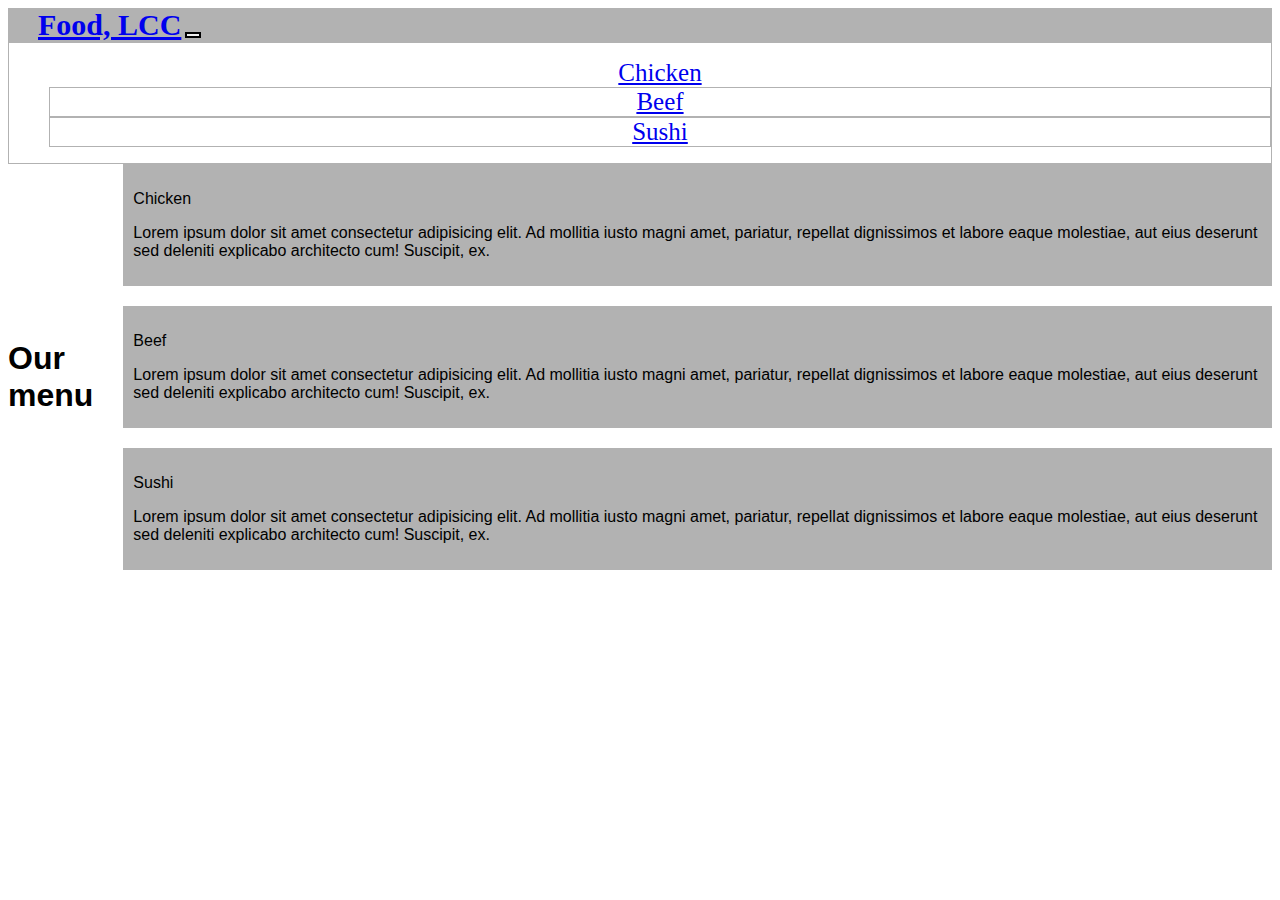
<file: mod3_solution/index.html>
<!doctype html>
<html lang="en">
  <head>
    <meta charset="utf-8">
    <meta http-equiv="X-UA-Compatible" content="IE=edge">
    <meta name="viewport" content="width=device-width, initial-scale=1">
  
    <title>Mod3-Solution Our Menu</title>
    <link rel="stylesheet" href="https://cdn.jsdelivr.net/npm/bootstrap@4.1.3/dist/css/bootstrap.min.css" integrity="sha384-MCw98/SFnGE8fJT3GXwEOngsV7Zt27NXFoaoApmYm81iuXoPkFOJwJ8ERdknLPMO" crossorigin="anonymous">
    <link rel="stylesheet" href="styles.css">
    <link href='https://fonts.googleapis.com/css?family=Oxygen:400,300,700' rel='stylesheet' type='text/css'>
    <link href='https://fonts.googleapis.com/css?family=Lora' rel='stylesheet' type='text/css'>
  </head>
<body>


    <nav class="flexbox-container navbar navbar-light">
      <a href="#" class="navbar-brand text-dark logo">Food, LCC</a>
      <button class="navbar-toggler" type="button" data-target="#navbarlinks" data-toggle="collapse">
        <span class="navbar-toggler-icon"></span>
      </button>
    
        <div class="row navbar-collapse collapse" id="navbarlinks">
          <ul class="col navbar-nav justify-content-around">
            <li class="nav-item active">
              <a href="#" class="nav-link text-dark">Chicken</a></li>
            <li class="nav-item boxlinks">
              <a href="#" class="nav-link text-dark">Beef</a>
            </li>
            <li class="nav-item boxlinks">
              <a href="#" class="nav-link text-dark">Sushi</a>
            </li>
          </ul>
      </div>
    </nav>


    <div class="container-fluid">
      <div class="row titlebody">
        <div class="m-4">
          <h1 class="text-center">Our menu</h1>
        </div>
      <div class="row m-1">
        
          <section class="col-md-4 col-sm-6 col-xs-12">
              <div>
                  <p class="text-center">Chicken</p>
                  <p>Lorem ipsum dolor sit amet consectetur adipisicing elit. 
                      Ad mollitia iusto magni amet, pariatur, repellat dignissimos 
                      et labore eaque molestiae, aut eius deserunt sed deleniti explicabo 
                      architecto cum! Suscipit, ex.</p>
                </div>
          </section>
        
          <section class="col-md-4 col-sm-6 col-xs-12">
              <div>
                  <p class="text-center">Beef</p>
                  <p>Lorem ipsum dolor sit amet consectetur adipisicing elit. 
                      Ad mollitia iusto magni amet, pariatur, repellat dignissimos 
                      et labore eaque molestiae, aut eius deserunt sed deleniti explicabo 
                      architecto cum! Suscipit, ex.</p>
                </div>
          </section>
        
          <section class="col-md-4 col-sm-12 col-xs-12 ">
              <div>
                  <p class="text-center">Sushi</p>
                  <p>Lorem ipsum dolor sit amet consectetur adipisicing elit. 
                      Ad mollitia iusto magni amet, pariatur, repellat dignissimos 
                      et labore eaque molestiae, aut eius deserunt sed deleniti explicabo 
                      architecto cum! Suscipit, ex.</p>
                </div>
          </section>

      </div>


  <!-- jQuery (Bootstrap JS plugins depend on it) -->
  <script src="https://code.jquery.com/jquery-3.3.1.slim.min.js" integrity="sha384-q8i/X+965DzO0rT7abK41JStQIAqVgRVzpbzo5smXKp4YfRvH+8abtTE1Pi6jizo" crossorigin="anonymous"></script>
  <script src="https://cdn.jsdelivr.net/npm/popper.js@1.14.3/dist/umd/popper.min.js" integrity="sha384-ZMP7rVo3mIykV+2+9J3UJ46jBk0WLaUAdn689aCwoqbBJiSnjAK/l8WvCWPIPm49" crossorigin="anonymous"></script>
  <script src="https://cdn.jsdelivr.net/npm/bootstrap@4.1.3/dist/js/bootstrap.min.js" integrity="sha384-ChfqqxuZUCnJSK3+MXmPNIyE6ZbWh2IMqE241rYiqJxyMiZ6OW/JmZQ5stwEULTy" crossorigin="anonymous"></script>


  <!-- task from coursera platfrom https://github.com/jhu-ep-coursera/fullstack-course4/blob/master/assignments/assignment3/Assignment-3.md -->
  <!-- https://karlasz.github.io/training-webdev/mod3_solution/index -->
</body>
</html>
</file>
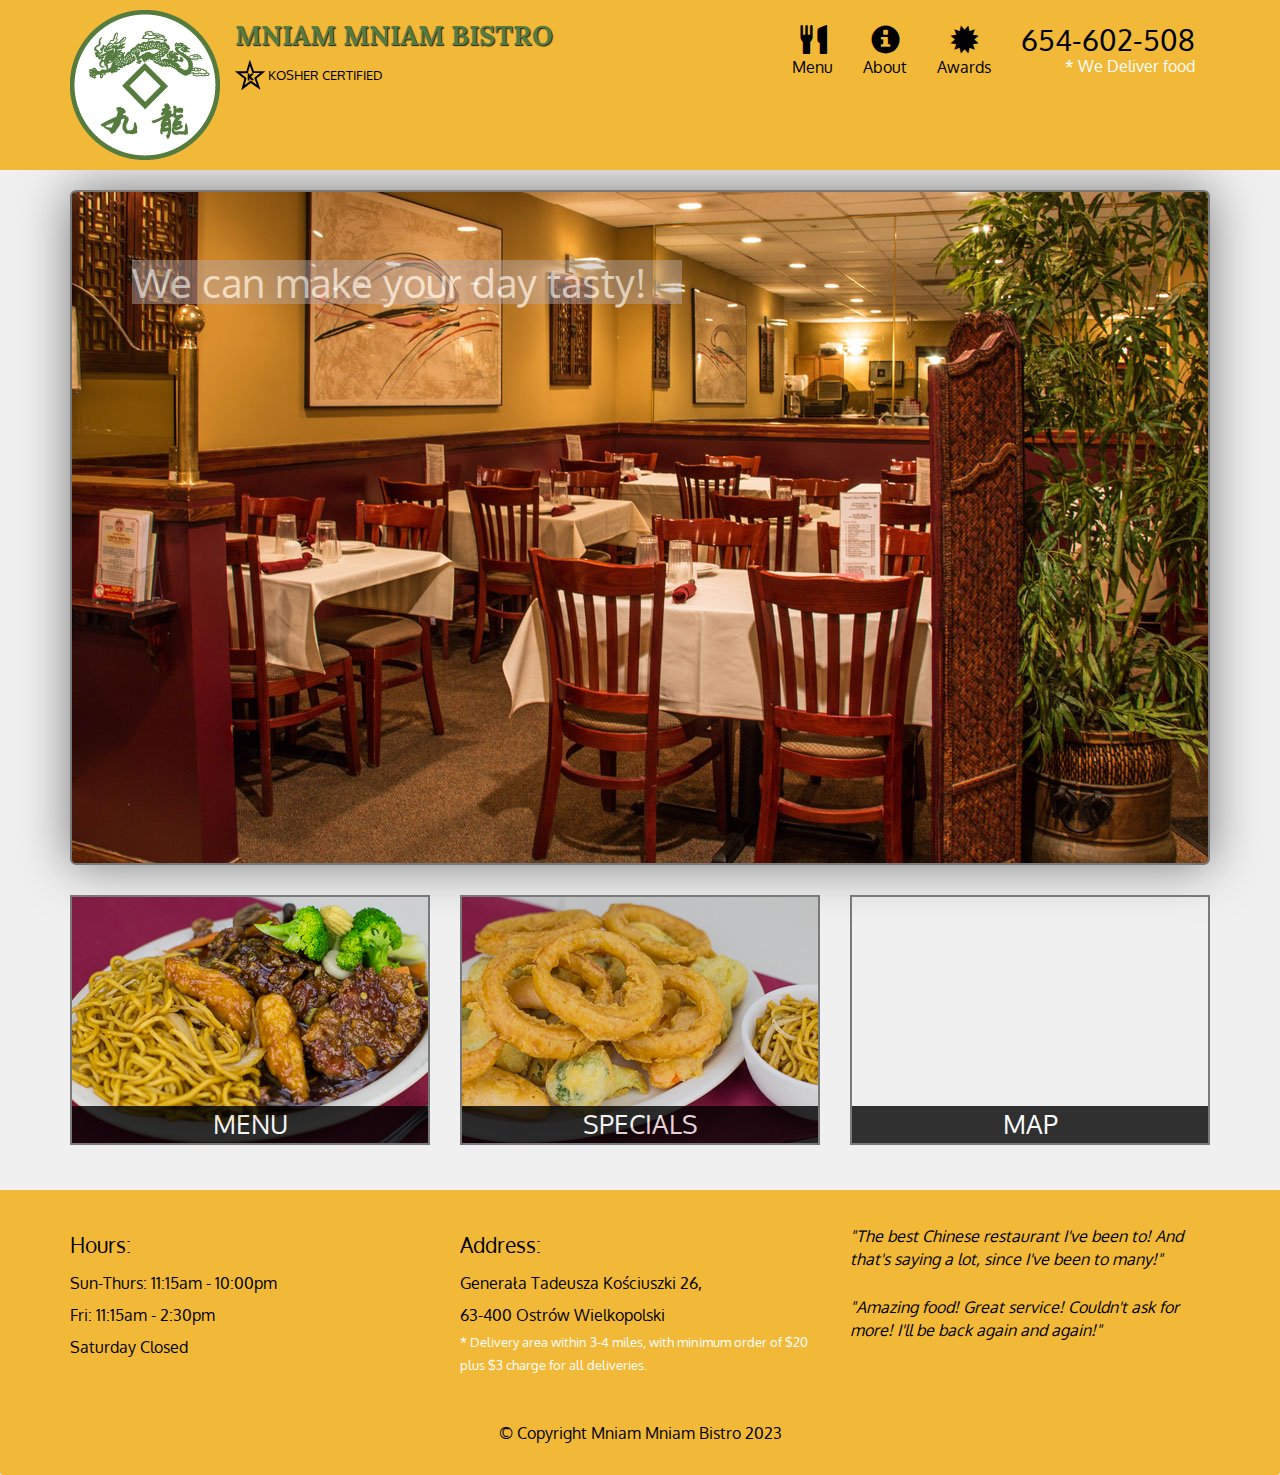
<file: module3/task-china-restaurant/index.html>
<!doctype html>
<html lang="en">
  <head>
    <meta charset="utf-8">
    <meta http-equiv="X-UA-Compatible" content="IE=edge">
    <meta name="viewport" content="width=device-width, initial-scale=1">
    <title>Mniam Mniam Bistro</title>
    <link rel="stylesheet" href="css/bootstrap.min.css">
    <link rel="stylesheet" href="css/styles.css">
    <link href='https://fonts.googleapis.com/css?family=Oxygen:400,300,700' rel='stylesheet' type='text/css'>
    <link href='https://fonts.googleapis.com/css?family=Lora' rel='stylesheet' type='text/css'>
    
  </head>
<body>
  <header>
    <nav id="header-nav" class="navbar navbar-default">
      <div class="container">
        <div class="navbar-header">
          <a href="index.html" class="pull-left visible-md visible-lg">
            <div id="logo-img"></div>
          </a>

          <div class="navbar-brand">
            <a href="index.html"><h1>Mniam Mniam Bistro</h1></a>
            <p>
              <img src="images/star-k-logo.png" alt="Kosher certification">
              <span>Kosher Certified</span>
            </p>
          </div>

          <button type="button" id="navbarToggle" class="navbar-toggle collapsed" data-toggle="collapse" data-target="#collapsable-nav" aria-expanded="false">
            <span class="sr-only">Toggle navigation</span>
            <span class="icon-bar"></span>
            <span class="icon-bar"></span>
            <span class="icon-bar"></span>
          </button>
        </div>
        
        <div id="collapsable-nav" class="collapse navbar-collapse">
           <ul id="nav-list" class="nav navbar-nav navbar-right">
            <li class="visible-xs active">
              <a href="index.html">
                <span class="glyphicon glyphicon-home"></span> Home</a>
            </li>
            <li>
              <a href="menu-categories.html">
                <span class="glyphicon glyphicon-cutlery"></span><br class="hidden-xs"> Menu</a>
            </li>
            <li>
              <a href="#">
                <span class="glyphicon glyphicon-info-sign"></span><br class="hidden-xs"> About</a>
            </li>
            <li>
              <a href="#">
                <span class="glyphicon glyphicon-certificate"></span><br class="hidden-xs"> Awards</a>
            </li>
            <li id="phone" class="hidden-xs">
              <a href="tel:654-602-508">
                <span>654-602-508</span></a><div>* We Deliver food</div>
            </li>
          </ul><!-- #nav-list -->
        </div><!-- .collapse .navbar-collapse -->
      </div><!-- .container -->
    </nav><!-- #header-nav -->
  </header>

  <div id="call-btn" class="visible-xs">
    <a class="btn" href="tel:410-602-5008">
    <span class="glyphicon glyphicon-earphone"></span>
    654-602-508
    </a>
  </div>
  <div id="xs-deliver" class="text-center visible-xs">* We Deliver food</div>
  

  <div id="main-content" class="container">
    <div class="jumbotron">
      <h2 class="title">We can make your day tasty!</h2>
      <img src="images/jumbotron_768.jpg" alt="Picture of restaurant" class="img-responsive visible-xs">
    </div>

    <div id="home-tiles" class="row">
      <div class="col-md-4 col-sm-6 col-xs-12">
        <a href="menu-categories.html"><div id="menu-tile"><span>menu</span></div></a>
      </div>
      <div class="col-md-4 col-sm-6 col-xs-12">
        <a href="single-category.html"><div id="specials-tile"><span>specials</span></div></a>
      </div>
      <div class="col-md-4 col-sm-12 col-xs-12">
        <a href="https://www.google.com/maps/place/Bistro+MniamMniam/@50.9392466,15.8134469,8z/data=!4m14!1m7!3m6!1s0x471ab52d2a1a8609:0x16a2430403c43c94!2sBistro+MniamMniam!8m2!3d51.642301!4d17.8105832!16s%2Fg%2F11tng7vmbp!3m5!1s0x471ab52d2a1a8609:0x16a2430403c43c94!8m2!3d51.642301!4d17.8105832!16s%2Fg%2F11tng7vmbp?entry=ttu" target="_blank">
          <div id="map-tile">
 <iframe src="https://www.google.com/maps/embed?pb=!1m18!1m12!1m3!1d1287250.125004003!2d15.813446900000002!3d50.9392466!2m3!1f0!2f0!3f0!3m2!1i1024!2i768!4f13.1!3m3!1m2!1s0x471ab52d2a1a8609%3A0x16a2430403c43c94!2sBistro%20MniamMniam!5e0!3m2!1spl!2spl!4v1685606975994!5m2!1spl!2spl" width="600" height="450" style="border:0;" allowfullscreen="" loading="lazy" referrerpolicy="no-referrer-when-downgrade"></iframe>
            <span>map</span>
          </div>
        </a>
      </div>
    </div><!-- End of #home-tiles -->
  </div><!-- End of #main-content -->

  <footer class="panel-footer">
    <div class="container">
      <div class="row">
        <section id="hours" class="col-sm-4">
          <span>Hours:</span><br>
          Sun-Thurs: 11:15am - 10:00pm<br>
          Fri: 11:15am - 2:30pm<br>
          Saturday Closed
          <hr class="visible-xs">
        </section>
        <section id="address" class="col-sm-4">
          <span>Address:</span><br>
          Generała Tadeusza Kościuszki 26,<br>
           63-400 Ostrów Wielkopolski
          <p>* Delivery area within 3-4 miles, with minimum order of $20 plus $3 charge for all deliveries.</p>
          <hr class="visible-xs">
        </section>
        <section id="testimonials" class="col-sm-4">
          <p>"The best Chinese restaurant I've been to! And that's saying a lot, since I've been to many!"</p>
          <p>"Amazing food! Great service! Couldn't ask for more! I'll be back again and again!"</p>
        </section>
      </div>
      <div class="text-center">&copy; Copyright Mniam Mniam Bistro 2023</div>
    </div>
  </footer>

  <!-- jQuery (Bootstrap JS plugins depend on it) -->
  <script src="js/jquery-2.1.4.min.js"></script>
  <script src="js/bootstrap.min.js"></script>
  <script src="js/script.js"></script>
</body>
</html>
</file>
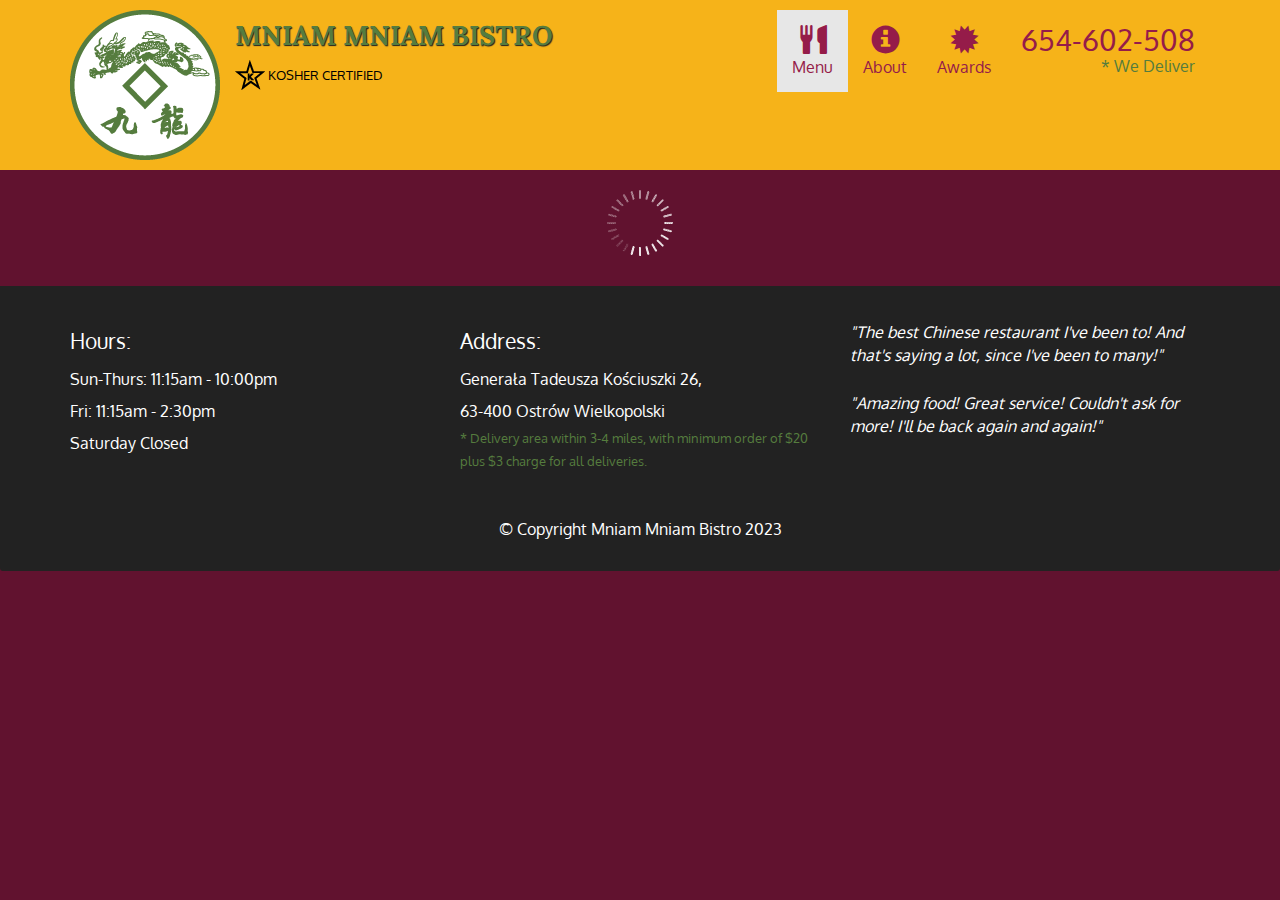
<file: module5-solution/menu-categories.html>
<!doctype html>
<html lang="en">
  <head>
    <meta charset="utf-8">
    <meta http-equiv="X-UA-Compatible" content="IE=edge">
    <meta name="viewport" content="width=device-width, initial-scale=1">
    <title>Mniam Mniam Bistro</title>
    <link rel="stylesheet" href="css/bootstrap.min.css">
    <link rel="stylesheet" href="css/styles.css">
    <link href='https://fonts.googleapis.com/css?family=Oxygen:400,300,700' rel='stylesheet' type='text/css'>
    <link href='https://fonts.googleapis.com/css?family=Lora' rel='stylesheet' type='text/css'>
  </head>
<body>
  <header>
    <nav id="header-nav" class="navbar navbar-default">
      <div class="container">
        <div class="navbar-header">
          <a href="index.html" class="pull-left visible-md visible-lg">
            <div id="logo-img"></div>
          </a>

          <div class="navbar-brand">
            <a href="index.html"><h1>Mniam Mniam Bistro</h1></a>
            <p>
              <img src="images/star-k-logo.png" alt="Kosher certification">
              <span>Kosher Certified</span>
            </p>
          </div>

          <button type="button" class="navbar-toggle collapsed" data-toggle="collapse" data-target="#collapsable-nav" aria-expanded="false">
            <span class="sr-only">Toggle navigation</span>
            <span class="icon-bar"></span>
            <span class="icon-bar"></span>
            <span class="icon-bar"></span>
          </button>
        </div>
        
        <div id="collapsable-nav" class="collapse navbar-collapse">
           <ul id="nav-list" class="nav navbar-nav navbar-right">
            <li class="visible-xs">
              <a href="index.html">
                <span class="glyphicon glyphicon-home"></span> Home</a>
            </li>
            <li class="active">
              <a href="menu-categories.html">
                <span class="glyphicon glyphicon-cutlery"></span><br class="hidden-xs"> Menu</a>
            </li>
            <li>
              <a href="#">
                <span class="glyphicon glyphicon-info-sign"></span><br class="hidden-xs"> About</a>
            </li>
            <li>
              <a href="#">
                <span class="glyphicon glyphicon-certificate"></span><br class="hidden-xs"> Awards</a>
            </li>
            <li id="phone" class="hidden-xs">
              <a href="tel:654-602-508">
                <span>654-602-508</span></a><div>* We Deliver</div>
            </li>
          </ul><!-- #nav-list -->
        </div><!-- .collapse .navbar-collapse -->
      </div><!-- .container -->
    </nav><!-- #header-nav -->
  </header>

  <div id="call-btn" class="visible-xs">
    <a class="btn" href="tel:410-602-5008">
    <span class="glyphicon glyphicon-earphone"></span>
    654-602-508
    </a>
  </div>
  <div id="xs-deliver" class="text-center visible-xs">* We Deliver</div>

  <div id="main-content" class="container">
    <h2 id="menu-categories-title" class="text-center">Menu Categories</h2>
    <div class="text-center">
      Substituting white rice with brown rice or fried rice after 3:00pm will be $1.50 for a pint and $2.50 for a quart.
    </div>

    <section class="row">
      <div class="col-md-3 col-sm-4 col-xs-6 col-xxs-12">
        <a href="single-category.html">
          <div class="category-tile">
            <img width="200" height="200" src="images/menu/B/B.jpg" alt="Lunch">
            <span>Lunch</span>
          </div>
        </a>
      </div>
      <div class="col-md-3 col-sm-4 col-xs-6 col-xxs-12">
        <a href="single-category.html">
          <div class="category-tile">
            <img width="200" height="200" src="images/menu/B/B.jpg" alt="Lunch">
            <span>Lunch</span>
          </div>
        </a>
      </div>
      <div class="col-md-3 col-sm-4 col-xs-6 col-xxs-12">
        <a href="single-category.html">
          <div class="category-tile">
            <img width="200" height="200" src="images/menu/B/B.jpg" alt="Lunch">
            <span>Lunch</span>
          </div>
        </a>
      </div>
      <div class="col-md-3 col-sm-4 col-xs-6 col-xxs-12">
        <a href="single-category.html">
          <div class="category-tile">
            <img width="200" height="200" src="images/menu/B/B.jpg" alt="Lunch">
            <span>Lunch</span>
          </div>
        </a>
      </div>
      <div class="col-md-3 col-sm-4 col-xs-6 col-xxs-12">
        <a href="single-category.html">
          <div class="category-tile">
            <img width="200" height="200" src="images/menu/B/B.jpg" alt="Lunch">
            <span>Lunch</span>
          </div>
        </a>
      </div>
      <div class="col-md-3 col-sm-4 col-xs-6 col-xxs-12">
        <a href="single-category.html">
          <div class="category-tile">
            <img width="200" height="200" src="images/menu/B/B.jpg" alt="Lunch">
            <span>Lunch</span>
          </div>
        </a>
      </div>
      <div class="col-md-3 col-sm-4 col-xs-6 col-xxs-12">
        <a href="single-category.html">
          <div class="category-tile">
            <img width="200" height="200" src="images/menu/B/B.jpg" alt="Lunch">
            <span>Lunch</span>
          </div>
        </a>
      </div>
      <div class="col-md-3 col-sm-4 col-xs-6 col-xxs-12">
        <a href="single-category.html">
          <div class="category-tile">
            <img width="200" height="200" src="images/menu/B/B.jpg" alt="Lunch">
            <span>Lunch</span>
          </div>
        </a>
      </div>
      <div class="col-md-3 col-sm-4 col-xs-6 col-xxs-12">
        <a href="single-category.html">
          <div class="category-tile">
            <img width="200" height="200" src="images/menu/B/B.jpg" alt="Lunch">
            <span>Lunch</span>
          </div>
        </a>
      </div>
    </section>

  </div><!-- End of #main-content -->

  <footer class="panel-footer">
    <div class="container">
      <div class="row">
        <section id="hours" class="col-sm-4">
          <span>Hours:</span><br>
          Sun-Thurs: 11:15am - 10:00pm<br>
          Fri: 11:15am - 2:30pm<br>
          Saturday Closed
          <hr class="visible-xs">
        </section>
        <section id="address" class="col-sm-4">
          <span>Address:</span><br>
          Generała Tadeusza Kościuszki 26,<br>
           63-400 Ostrów Wielkopolski
          <p>* Delivery area within 3-4 miles, with minimum order of $20 plus $3 charge for all deliveries.</p>
          <hr class="visible-xs">
        </section>
        <section id="testimonials" class="col-sm-4">
          <p>"The best Chinese restaurant I've been to! And that's saying a lot, since I've been to many!"</p>
          <p>"Amazing food! Great service! Couldn't ask for more! I'll be back again and again!"</p>
        </section>
      </div>
      <div class="text-center">&copy; Copyright Mniam Mniam Bistro 2023</div>
    </div>
  </footer>

  <!-- jQuery (Bootstrap JS plugins depend on it) -->
  <script src="js/jquery-2.1.4.min.js"></script>
  <script src="js/bootstrap.min.js"></script>
  <script src="js/script.js"></script>
</body>
</html>
</file>
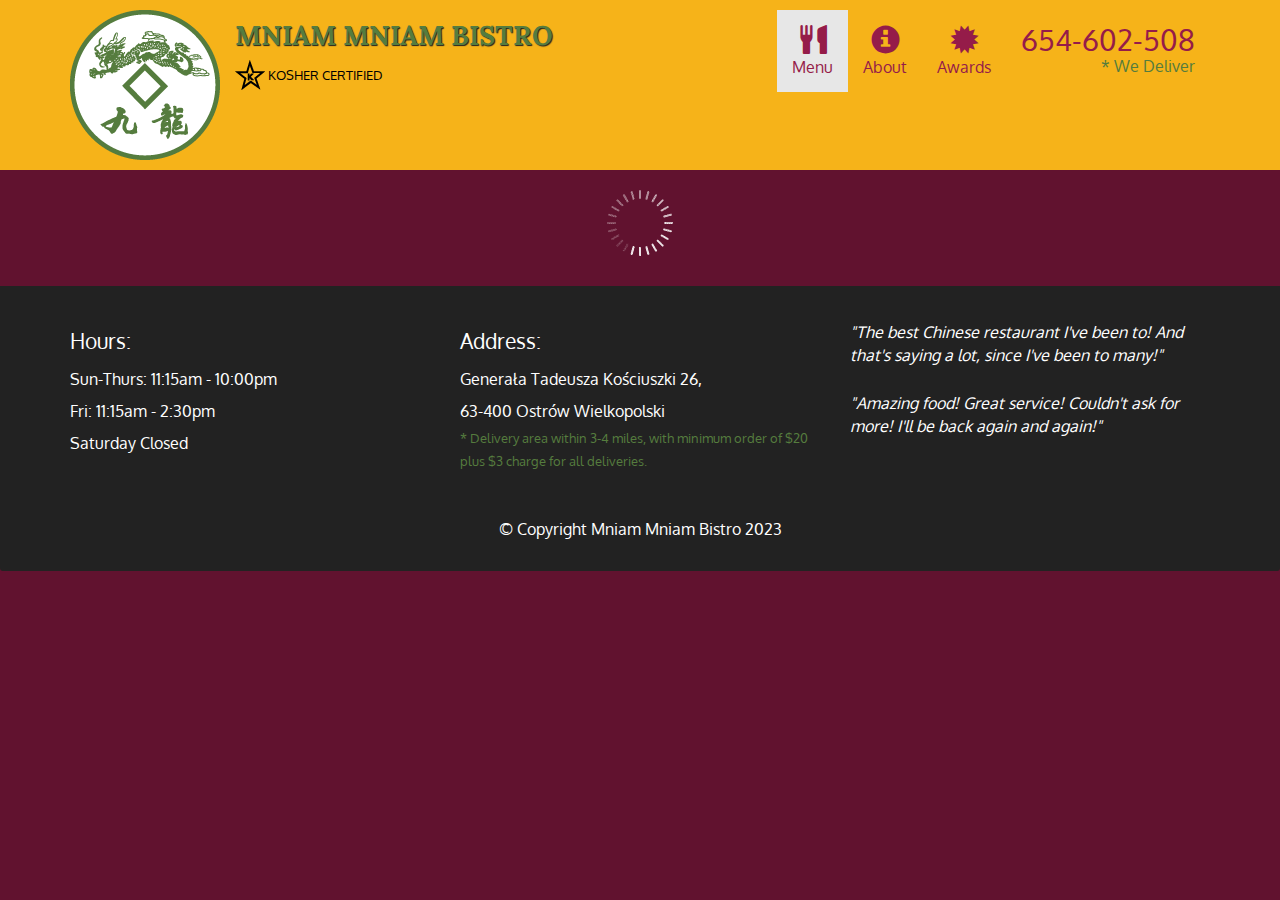
<file: module5-solution/single-category.html>
<!doctype html>
<html lang="en">
  <head>
    <meta charset="utf-8">
    <meta http-equiv="X-UA-Compatible" content="IE=edge">
    <meta name="viewport" content="width=device-width, initial-scale=1">
    <title>Mniam Mniam Bistro</title>
    <link rel="stylesheet" href="css/bootstrap.min.css">
    <link rel="stylesheet" href="css/styles.css">
    <link href='https://fonts.googleapis.com/css?family=Oxygen:400,300,700' rel='stylesheet' type='text/css'>
    <link href='https://fonts.googleapis.com/css?family=Lora' rel='stylesheet' type='text/css'>
  </head>
<body>
  <header>
    <nav id="header-nav" class="navbar navbar-default">
      <div class="container">
        <div class="navbar-header">
          <a href="index.html" class="pull-left visible-md visible-lg">
            <div id="logo-img"></div>
          </a>

          <div class="navbar-brand">
            <a href="index.html"><h1>Mniam Mniam Bistro</h1></a>
            <p>
              <img src="images/star-k-logo.png" alt="Kosher certification">
              <span>Kosher Certified</span>
            </p>
          </div>

          <button type="button" class="navbar-toggle collapsed" data-toggle="collapse" data-target="#collapsable-nav" aria-expanded="false">
            <span class="sr-only">Toggle navigation</span>
            <span class="icon-bar"></span>
            <span class="icon-bar"></span>
            <span class="icon-bar"></span>
          </button>
        </div>
        
        <div id="collapsable-nav" class="collapse navbar-collapse">
           <ul id="nav-list" class="nav navbar-nav navbar-right">
            <li class="visible-xs">
              <a href="index.html">
                <span class="glyphicon glyphicon-home"></span> Home</a>
            </li>
            <li class="active">
              <a href="menu-categories.html">
                <span class="glyphicon glyphicon-cutlery"></span><br class="hidden-xs"> Menu</a>
            </li>
            <li>
              <a href="#">
                <span class="glyphicon glyphicon-info-sign"></span><br class="hidden-xs"> About</a>
            </li>
            <li>
              <a href="#">
                <span class="glyphicon glyphicon-certificate"></span><br class="hidden-xs"> Awards</a>
            </li>
            <li id="phone" class="hidden-xs">
              <a href="tel:654-602-508">
                <span>654-602-508</span></a><div>* We Deliver</div>
            </li>
          </ul><!-- #nav-list -->
        </div><!-- .collapse .navbar-collapse -->
      </div><!-- .container -->
    </nav><!-- #header-nav -->
  </header>

  <div id="call-btn" class="visible-xs">
    <a class="btn" href="tel:410-602-5008">
    <span class="glyphicon glyphicon-earphone"></span>
    410-602-5008
    </a>
  </div>
  <div id="xs-deliver" class="text-center visible-xs">* We Deliver</div>

  <div id="main-content" class="container">
    <h2 id="menu-categories-title" class="text-center">Lunch Menu</h2>
    <div class="text-center">Lunch is not served until after 1pm.</div>

    <section class="row">
      <div class="menu-item-tile col-md-6">
        <div class="row">
          <div class="col-sm-5">
            <div class="menu-item-photo">
              <div>D01</div>
              <img class="img-responsive" width="250" height="150" src="images/menu/B/B-1.jpg" alt="Item">
            </div>
            <div class="menu-item-price">$10.95<span> (pint)</span> $14.95 <span>(quart)</span></div>
          </div>
          <div class="menu-item-description col-sm-7">
            <h3 class="menu-item-title">Veal with Mixed Vegetables</h3>
            <p class="menu-item-details">Lorem ipsum dolor sit amet, consectetur adipisicing elit. Eaque inventore esse minima incidunt impedit. Asperiores, voluptatem. Sint aspernatur provident, rem odio dolorem eaque voluptatibus modi reprehenderit minima, itaque cupiditate totam.Asperiores, voluptatem. Sint aspernatur provident, rem odio dolorem eaque voluptatibus modi reprehenderit minima, itaque cupiditate totam.Asperiores, voluptatem. Sint aspernatur provident, rem odio dolorem eaque voluptatibus modi reprehenderit minima, itaque cupiditate totam.</p>
          </div>
        </div>
        <hr class="visible-xs">
      </div>

      <div class="menu-item-tile col-md-6">
        <div class="row">
          <div class="col-sm-5">
            <div class="menu-item-photo">
              <div>D02</div>
              <img class="img-responsive" width="250" height="150" src="images/menu/B/B-1.jpg" alt="Item">
            </div>
            <div class="menu-item-price">$10.95<span> (pint)</span> $14.95 <span>(quart)</span></div>
          </div>
          <div class="menu-item-description col-sm-7">
            <h3 class="menu-item-title">Veal with Mixed Vegetables</h3>
            <p class="menu-item-details">Lorem ipsum dolor sit amet, consectetur adipisicing elit. Eaque inventore esse minima incidunt impedit. Asperiores, voluptatem. Sint aspernatur provident, rem odio dolorem eaque voluptatibus modi reprehenderit minima, itaque cupiditate totam.</p>
          </div>
        </div>
        <hr class="visible-xs">
      </div>
      <!-- Add after every 2nd menu-item-tile -->
      <div class="clearfix visible-lg-block visible-md-block"></div>

      <div class="menu-item-tile col-md-6">
        <div class="row">
          <div class="col-sm-5">
            <div class="menu-item-photo">
              <div>D03</div>
              <img class="img-responsive" width="250" height="150" src="images/menu/B/B-1.jpg" alt="Item">
            </div>
            <div class="menu-item-price">$10.95<span> (pint)</span> $14.95 <span>(quart)</span></div>
          </div>
          <div class="menu-item-description col-sm-7">
            <h3 class="menu-item-title">Veal with Mixed Vegetables</h3>
            <p class="menu-item-details">Lorem ipsum dolor sit amet, consectetur adipisicing elit. Eaque inventore esse minima incidunt impedit. Asperiores, voluptatem. Sint aspernatur provident, rem odio dolorem eaque voluptatibus modi reprehenderit minima, itaque cupiditate totam.</p>
          </div>
        </div>
        <hr class="visible-xs">
      </div>

      <div class="menu-item-tile col-md-6">
        <div class="row">
          <div class="col-sm-5">
            <div class="menu-item-photo">
              <div>D04</div>
              <img class="img-responsive" width="250" height="150" src="images/menu/B/B-1.jpg" alt="Item">
            </div>
            <div class="menu-item-price">$10.95<span> (pint)</span> $14.95 <span>(quart)</span></div>
          </div>
          <div class="menu-item-description col-sm-7">
            <h3 class="menu-item-title">Veal with Mixed Vegetables</h3>
            <p class="menu-item-details">Lorem ipsum dolor sit amet, consectetur adipisicing elit. Eaque inventore esse minima incidunt impedit. Asperiores, voluptatem. Sint aspernatur provident, rem odio dolorem eaque voluptatibus modi reprehenderit minima, itaque cupiditate totam.</p>
          </div>
        </div>
        <hr class="visible-xs">
      </div>
      <!-- Add after every 2nd menu-item-tile -->
      <div class="clearfix visible-lg-block visible-md-block"></div>

      <div class="menu-item-tile col-md-6">
        <div class="row">
          <div class="col-sm-5">
            <div class="menu-item-photo">
              <div>D05</div>
              <img class="img-responsive" width="250" height="150" src="images/menu/B/B-1.jpg" alt="Item">
            </div>
            <div class="menu-item-price">$10.95<span> (pint)</span> $14.95 <span>(quart)</span></div>
          </div>
          <div class="menu-item-description col-sm-7">
            <h3 class="menu-item-title">Veal with Mixed Vegetables</h3>
            <p class="menu-item-details">Lorem ipsum dolor sit amet, consectetur adipisicing elit. Eaque inventore esse minima incidunt impedit. Asperiores, voluptatem. Sint aspernatur provident, rem odio dolorem eaque voluptatibus modi reprehenderit minima, itaque cupiditate totam.</p>
          </div>
        </div>
        <hr class="visible-xs">
      </div>

      <div class="menu-item-tile col-md-6">
        <div class="row">
          <div class="col-sm-5">
            <div class="menu-item-photo">
              <div>D06</div>
              <img class="img-responsive" width="250" height="150" src="images/menu/B/B-1.jpg" alt="Item">
            </div>
            <div class="menu-item-price">$10.95<span> (pint)</span> $14.95 <span>(quart)</span></div>
          </div>
          <div class="menu-item-description col-sm-7">
            <h3 class="menu-item-title">Veal with Mixed Vegetables</h3>
            <p class="menu-item-details">Lorem ipsum dolor sit amet, consectetur adipisicing elit. Eaque inventore esse minima incidunt impedit. Asperiores, voluptatem. Sint aspernatur provident, rem odio dolorem eaque voluptatibus modi reprehenderit minima, itaque cupiditate totam.</p>
          </div>
        </div>
        <hr class="visible-xs">
      </div>
      <!-- Add after every 2nd menu-item-tile -->
      <div class="clearfix visible-lg-block visible-md-block"></div>

    </section>

  </div><!-- End of #main-content -->

  <footer class="panel-footer">
    <div class="container">
      <div class="row">
        <section id="hours" class="col-sm-4">
          <span>Hours:</span><br>
          Sun-Thurs: 11:15am - 10:00pm<br>
          Fri: 11:15am - 2:30pm<br>
          Saturday Closed
          <hr class="visible-xs">
        </section>
        <section id="address" class="col-sm-4">
          <span>Address:</span><br>
          Generała Tadeusza Kościuszki 26,<br>
          63-400 Ostrów Wielkopolski
          <p>* Delivery area within 3-4 miles, with minimum order of $20 plus $3 charge for all deliveries.</p>
          <hr class="visible-xs">
        </section>
        <section id="testimonials" class="col-sm-4">
          <p>"The best Chinese restaurant I've been to! And that's saying a lot, since I've been to many!"</p>
          <p>"Amazing food! Great service! Couldn't ask for more! I'll be back again and again!"</p>
        </section>
      </div>
      <div class="text-center">&copy; Copyright Mniam Mniam Bistro 2023</div>
    </div>
  </footer>

  <!-- jQuery (Bootstrap JS plugins depend on it) -->
  <script src="js/jquery-2.1.4.min.js"></script>
  <script src="js/bootstrap.min.js"></script>
  <script src="js/script.js"></script>
</body>
</html>
</file>
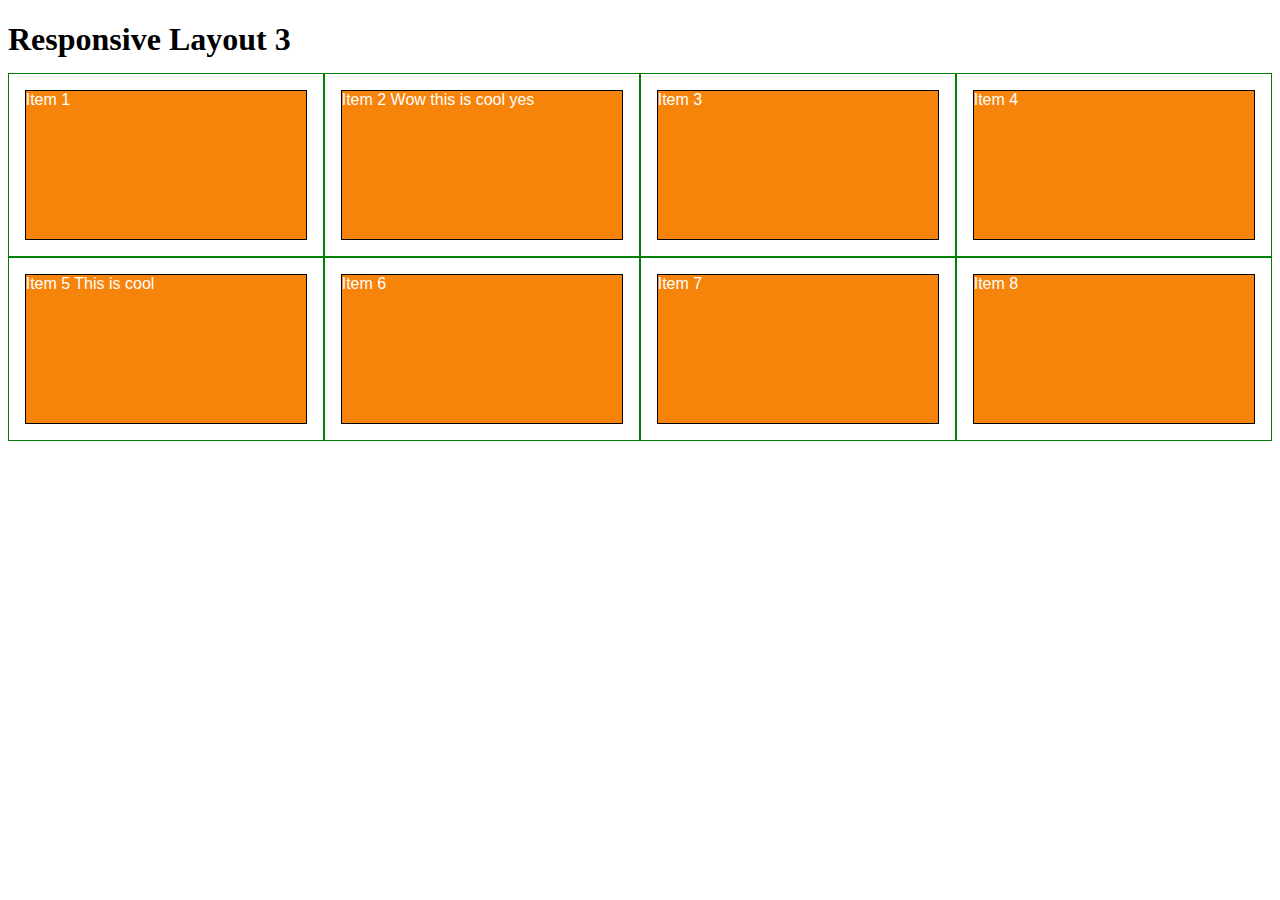
<file: rwd/rwd.html>
<!DOCTYPE html>
<html lang="en">

<head>
<meta charset="utf-8">
<title>Responsive Layout Bootstrap</title>
<meta name="description" content="rwd layout">
<meta name="keywords" content="rwd">
<meta name="viewport" content="width=device-width, initial-scale=1">
<!-- // Część width=device-width ustawia szerokość strony zgodnie z szerokością 
    ekranu urządzenia (która będzie się różnić w zależności od urządzenia).
Część initial-scale=1.0 ustawia początkowy poziom powiększenia, kiedy strona 
jest ładowana po raz pierwszy przez przeglądarkę. -->

<style>

/********** Base styles **********/
* {
  box-sizing: border-box;
}
h1 {
  margin-bottom: 15px;
}

p {
  border: 1px solid black;
  background-color: #f6840b;
  width: 90%;
  height: 150px;
  margin-right: auto;
  margin-left: auto;
  font-family: Helvetica;
  color: white;
}

/* Simple Responsive Framework. */
.row {
  width: 100%;
}

/********** Large devices only **********/
@media (min-width: 1200px) {
  .col-lg-1, .col-lg-2, .col-lg-3, .col-lg-4, .col-lg-5, .col-lg-6, .col-lg-7, .col-lg-8, .col-lg-9, .col-lg-10, .col-lg-11, .col-lg-12 {
    float: left;
    border: 1px solid green;
  }
  .col-lg-1 {
    width: 8.33%;
  }
  .col-lg-2 {
    width: 16.66%;
  }
  .col-lg-3 {
    width: 25%;
  }
  .col-lg-4 {
    width: 33.33%;
  }
  .col-lg-5 {
    width: 41.66%;
  }
  .col-lg-6 {
    width: 50%;
  }
  .col-lg-7 {
    width: 58.33%;
  }
  .col-lg-8 {
    width: 66.66%;
  }
  .col-lg-9 {
    width: 74.99%;
  }
  .col-lg-10 {
    width: 83.33%;
  }
  .col-lg-11 {
    width: 91.66%;
  }
  .col-lg-12 {
    width: 100%;
  }
}

/********** Medium devices only **********/
@media (min-width: 950px) and (max-width: 1199px) {
  .col-md-1, .col-md-2, .col-md-3, .col-md-4, .col-md-5, .col-md-6, .col-md-7, .col-md-8, .col-md-9, .col-md-10, .col-md-11, .col-md-12 {
    float: left;
    border: 1px solid green;
  }
  .col-md-1 {
    width: 8.33%;
  }
  .col-md-2 {
    width: 16.66%;
  }
  .col-md-3 {
    width: 25%;
  }
  .col-lg-4 {
    width: 33.33%;
  }
  .col-md-5 {
    width: 41.66%;
  }
  .col-md-6 {
    width: 50%;
  }
  .col-md-7 {
    width: 58.33%;
  }
  .col-md-8 {
    width: 66.66%;
  }
  .col-md-9 {
    width: 74.99%;
  }
  .col-md-10 {
    width: 83.33%;
  }
  .col-md-11 {
    width: 91.66%;
  }
  .col-md-12 {
    width: 100%;
  }
}

</style>
</head>
<body>
<h1>Responsive Layout 3</h1>

<div class="row">
  <div class="col-lg-3 col-md-6"><p>Item 1</p></div>
  <div class="col-lg-3 col-md-6"><p>Item 2 Wow this is cool yes</p></div>
  <div class="col-lg-3 col-md-6"><p>Item 3</p></div>
  <div class="col-lg-3 col-md-6"><p>Item 4</p></div>
  <div class="col-lg-3 col-md-6"><p>Item 5 This is cool</p></div>
  <div class="col-lg-3 col-md-6"><p>Item 6</p></div>
  <div class="col-lg-3 col-md-6"><p>Item 7</p></div>
  <div class="col-lg-3 col-md-6"><p>Item 8</p></div>
</div>

</body>
</html>
</file>
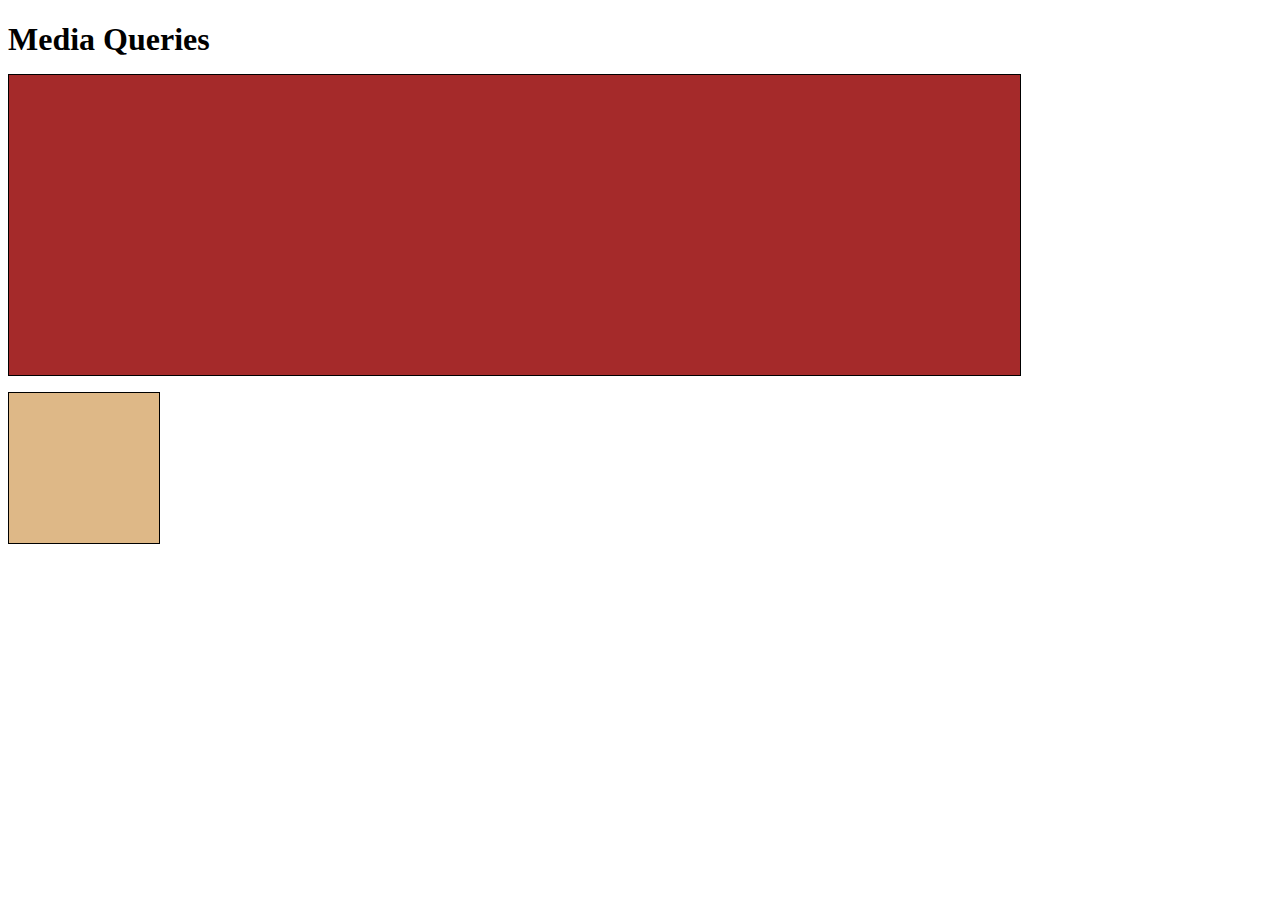
<file: site/media-query.html>
<!DOCTYPE html>
<html lang="pl">
    <head>
        <meta name="description" content="">
        <meta name="keywords" content="">
        <title>Hello media query</title>
        <meta charset="utf-8">
        <meta name="viewport" content="width=device-width, initial-scale=1.0">
        <meta http-equiv="X-UA-Compatible" content="IE=edge">

          <style>

              /********** Base styles **********/
              h1 {
                margin-bottom: 15px;
              }
              
              p {
                border: 1px solid black;
                margin-bottom: 15px;
              }
              #p1 {
                background-color: #A52A2A;
                width: 300px;
                height: 300px;
              }
              #p2 {
                background-color: #DEB887;
                width: 50px;
                height: 50px;
              }
              
              /********** Large devices only **********/
              @media (min-width: 1200px) { 
                #p1 {
                  width: 80%;
                }
           
                #p2 {
                width: 150px; 
                height: 150px;
                }
              }
              
              /********** Medium devices only **********/
              @media (min-width: 992px) and (max-width: 1199px) {
                #p1 {
                  width: 50%;
                }
                #p2 {
                  width: 100px;
                  height: 100px;
                }
              }
              
              </style>
              </head>
              <body>
              <h1>Media Queries</h1>
              
              <p id="p1"></p>
              <p id="p2"></p>
            
 </body>
 </html>
</file>
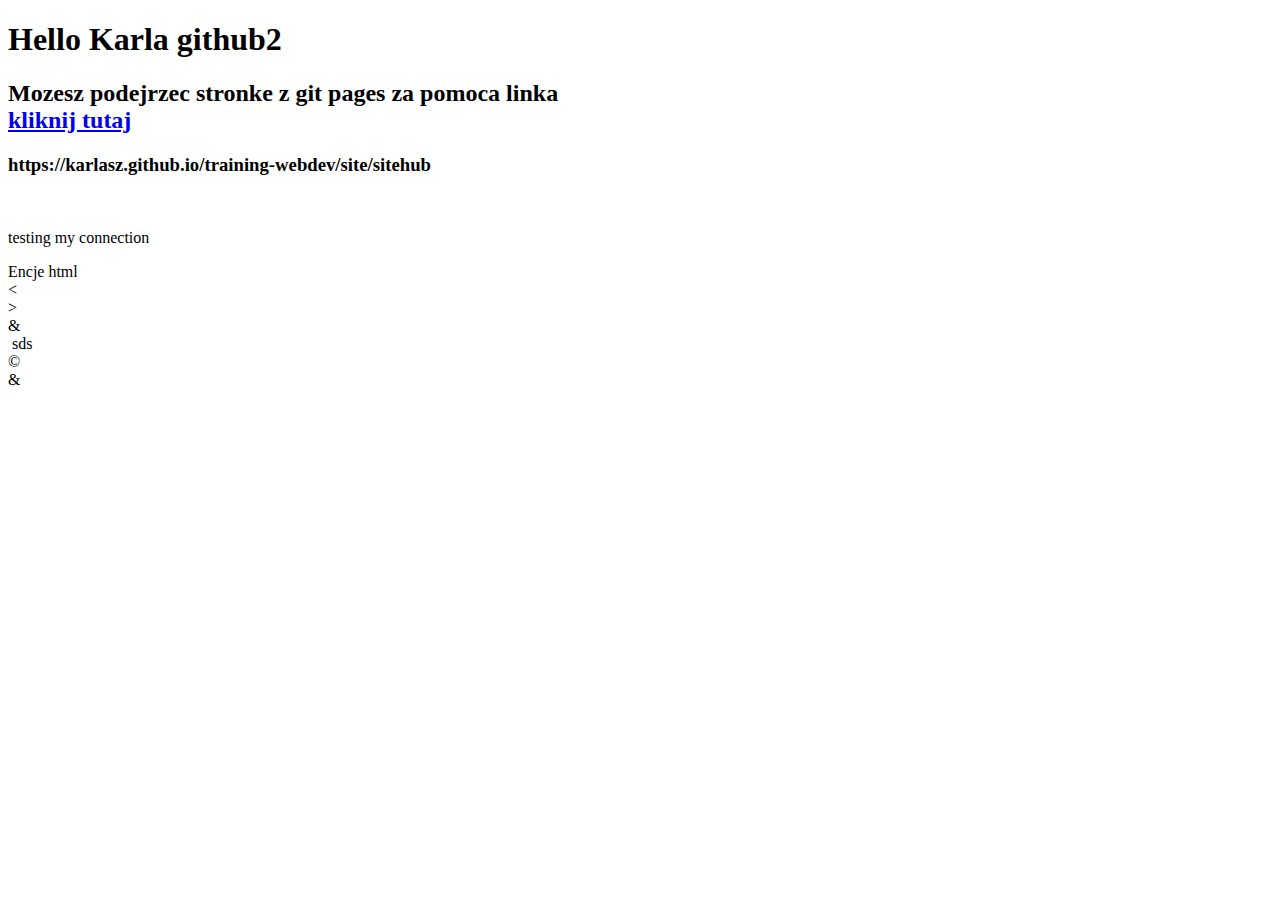
<file: site/sitehub.html>
<!DOCTYPE html>
<html lang="pl">
    <head>
        <meta name="description" content="">
        <meta name="keywords" content="">
        <title>Hello site test git hub</title>
        <meta charset="utf-8">
        <meta name="viewport" content="width=device-width, initial-scale=1.0">
        <meta http-equiv="X-UA-Compatible" content="IE=edge">


    </head>
    <body>
        <h1>Hello Karla github2</h1>
        <h2>Mozesz podejrzec stronke z git pages za pomoca linka <br>
        <a href="https://karlasz.github.io/training-webdev/site/sitehub">kliknij tutaj</a></h2>
        <h3>https://karlasz.github.io/training-webdev/site/sitehub</h3>
        <br><p>testing my connection</p>
        <p>Encje html <br>&lt; <br>&gt; <br>&amp;<br>&nbsp;sds <br>&copy;<br>&</p>
    </body> 
</html>
</file>
<file: mod3_solution/styles.css>
.container-fluid {
    font-family: "Comic Sans MS", cursive, sans-serif;
}
#navbarlinks ul li {
    display: flex;
   align-items: center;
   justify-content: center;
   font-size: 25px;
}

.navbar-toggler {
    margin-right: 35px;
}
.boxlinks {
    border: 1px solid rgb(178, 178, 178);
}

.flexbox-container div {
    border: 1px solid rgb(178, 178, 178);
    background-color: white!important;
}

.logo {
    font-size: 30px;
    font-weight: bold;
    padding-left: 30px;
}

.flexbox-container {
    background-color: rgb(178, 178, 178);
    margin: 0;
    padding: 0;
}

.navbar-link {
    text-decoration: none;
}


.navbar-light .navbar-toggler{
    border: 2px solid;
}

.titlebody {
    display: flex;
    align-items: center;
    justify-content: center;
}


.row > section > div  {
    background-color: rgb(178, 178, 178);
    padding: 10px;
    margin-bottom: 20px;
}
</file>
<file: module3/task-china-restaurant/css/styles.css>
body {
  font-size: 16px;
  color: #000000;
  background-color: #f0f0f0;
  font-family: 'Oxygen', sans-serif;
}

/** HEADER **/
#header-nav {
  background-color: #f1b937;
  border-radius: 0;
  border: 0;
}

#logo-img {
  background: url('../images/restaurant-logo_large.png') no-repeat;
  width: 150px;
  height: 150px;
  margin: 10px 15px 10px 0;
}

.navbar-brand {
  padding-top: 25px;
}
.navbar-brand h1 { /* Restaurant name */
  font-family: 'Lora', serif;
  color: #557c3e;
  font-size: 1.5em;
  text-transform: uppercase;
  font-weight: bold;
  text-shadow: 1px 1px 1px #222;
  margin-top: 0;
  margin-bottom: 0;
  line-height: .75;
}
.navbar-brand a:hover, .navbar-brand a:focus {
  text-decoration: none;
}
.navbar-brand p { /* Kosher cert */
  color: #000;
  text-transform: uppercase;
  font-size: .7em;
  margin-top: 15px;
}
.navbar-brand p span { /* Star-K */
  vertical-align: middle;
}

#nav-list {
  margin-top: 10px;
}
#nav-list a {
  color: #000000;
  text-align: center;
}
#nav-list a:hover {
  background: #E7E7E7;

}
#nav-list a span {
  font-size: 1.8em;
}

#phone {
  margin-top: 5px;
}
#phone a { /* Phone number */
  text-align: right;
  padding-bottom: 0;
}
#phone div { /* We Deliver */
  color: #ffffff;
  text-align: right;
  padding-right: 15px;
}

.navbar-header button.navbar-toggle, .navbar-header .icon-bar {
  border: 1px solid #000000;
}
.navbar-header button.navbar-toggle {
  clear: both;
  margin-top: -30px;
}
/* END HEADER */

/* FOOTER */
.panel-footer {
  margin-top: 30px;
  padding-top: 35px;
  padding-bottom: 30px;
  background-color: #f1b937;
  border-top: 0;
}
.panel-footer div.row {
  margin-bottom: 35px;
}
#hours, #address {
  line-height: 2;
}
#hours > span, #address > span {
  font-size: 1.3em;
}
#address p {
  color: #ffffff;
  font-size: .8em;
  line-height: 1.8;
}
#testimonials {
  font-style: italic;
}
#testimonials p:nth-child(2) {
  margin-top: 25px;
}
/* END FOOTER */



/* HOME PAGE */
.container .jumbotron {
  box-shadow: 0 0 50px #797979;
  border: 2px solid #797979;
}

#menu-tile, #specials-tile, #map-tile {
  height: 250px;
  width: 100%;
  margin-bottom: 15px;
  position: relative;
  border: 2px solid #797979;
  overflow: hidden;
}
#menu-tile:hover, #specials-tile:hover, #map-tile:hover {
  box-shadow: 0 1px 5px 1px #cccccc;
}
#menu-tile {
  background: url('../images/menu-tile.jpg') no-repeat;
  background-position: center;
}
#specials-tile {
  background: url('../images/specials-tile.jpg') no-repeat;
  background-position: center;
}
#menu-tile span, #specials-tile span, #map-tile span {
  position: absolute;
  bottom: 0;
  right: 0;
  width: 100%;
  text-align: center;
  font-size: 1.6em;
  text-transform: uppercase;
  background-color: #000;
  color: #fff;
  opacity: .8;
}

.title {
  background-color: #b8ababa6;
  color: #ffffff;
  opacity: .7;
  width: 550px;
  font-size: 40px;
}

/* END HOME PAGE */

/* MENU CATEGORIES PAGE */
.category-tile { 
  position: relative;
  border: 2px solid #797979;
  overflow: hidden;
  width: 200px;
  height: 200px;
  margin: 0 auto 15px;
}
.category-tile span {
  position: absolute;
  bottom: 0;
  right: 0;
  width: 100%;
  text-align: center;
  font-size: 1.2em;
  text-transform: uppercase;
  background-color: #000;
  color: #fff;
  opacity: .8;
}
.category-tile:hover {
  box-shadow: 0 1px 5px 1px #3F0C1F;
}

#menu-categories-title + div {
  margin-bottom: 50px;
}
/* END MENU CATEGORIES PAGE */

/* SINGLE CATEGORY PAGE */
.menu-item-tile {
  margin-bottom: 25px;
}
.menu-item-tile hr {
  width: 80%;
}
.menu-item-tile .menu-item-price {
  font-size: 1.1em;
  text-align: right;
  margin-top: -15px;
  margin-right: -15px;
}
.menu-item-tile .menu-item-price span {
  font-size: .6em;
}
.menu-item-photo {
  position: relative;
  border: 2px solid #3F0C1F; 
  overflow: hidden;
  padding: 0;
  margin-right: -15px;
  margin-left: auto;
  margin-bottom: 20px;
  max-width: 250px;
}
.menu-item-photo div {
  position: absolute;
  bottom: 0;
  right: 0;
  width: 80px;
  background-color: #f1b937;
  text-align: center;
  border-radius: 10px;
}
.menu-item-description {
  padding-right: 30px;
}
h3.menu-item-title {
  margin: 0 0 10px;
}
.menu-item-details {
  font-size: .9em;
  font-style: italic;
}
/* END SINGLE CATEGORY PAGE */


/********** Large devices only **********/
@media (min-width: 1200px) {
  .container .jumbotron {
    background: url('../images/jumbotron_1200.jpg') no-repeat;
    height: 675px;
  }
}

/********** Medium devices only **********/
@media (min-width: 992px) and (max-width: 1199px) {
  /* Header */
  #logo-img {
    background: url('../images/restaurant-logo_medium.png') no-repeat;
    width: 100px;
    height: 100px;
    margin: 5px 5px 5px 0;
  }
  /* End Header */

  /* Home Page */
  .container .jumbotron {
    background: url('../images/jumbotron_992.jpg') no-repeat;
    height: 558px;
  }
  /* End Home Page */
}

/********** Small devices only **********/
@media (min-width: 768px) and (max-width: 991px) {
  /* Home Page */
  .container .jumbotron {
    background: url('../images/jumbotron_768.jpg') no-repeat;
    height: 432px;
  }
  /* End Home Page */
}

/********** Extra small devices only **********/
@media (max-width: 767px) {
  /* Header */
  .navbar-brand {
    padding-top: 10px;
    height: 80px;
  }
  .navbar-brand h1 { /* Restaurant name */
    padding-top: 10px;
    font-size: 5vw; /* 1vw = 1% of viewport width */
  }
  .navbar-brand p { /* Kosher cert */
    font-size: .6em;
    margin-top: 12px;
  }
  .navbar-brand p img { /* Star-K */
    height: 20px;
  }

  #collapsable-nav a { /* Collapsed nav menu text */
    font-size: 1.2em;
  }
  #collapsable-nav a span { /* Collapsed nav menu glyph */
    font-size: 1em;
    margin-right: 5px;
  }
  .jumbotron h2 {
    font-size: 28px;
    width: auto;
    text-align: center;
  }

  #call-btn > a {
    font-size: 1.5em;
    display: block;
    margin: 0 20px;
    padding: 10px;
    border: 2px solid #fff;
    background-color: #f6b319;
    color: #656565;
  }
  #xs-deliver {
    margin-top: 5px;
    font-size: .7em;
    letter-spacing: .1em;
    text-transform: uppercase;
  }
  /* End Header */

  /* Footer */
  .panel-footer section {
    margin-bottom: 30px;
    text-align: center;
  }
  .panel-footer section:nth-child(3) {
    margin-bottom: 0; /* margin already exists on the whole row */
  }
  .panel-footer section hr {
    width: 50%;
  }
  /* End Footer */

  /* Home Page */
  .container .jumbotron {
    margin-top: 30px;
    padding: 0;
  }
  #menu-tile, #specials-tile {
    width: 360px;
    margin: 0 auto 15px;
  }

  .menu-item-photo {
    margin-right: auto;
  }
  .menu-item-tile .menu-item-price {
    text-align: center;
  }
  .menu-item-description {
    text-align: center;;
  }
}


/********** Super extra small devices Only :-) (e.g., iPhone 4) **********/
@media (max-width: 479px) {
  /* Header */
  .navbar-brand h1 { /* Restaurant name */
    padding-top: 5px;
    font-size: 6vw;
  }
  /* End Header */

  .jumbotron h2 {
    font-size: 10px;
  }
  
  /* Home page */
  #menu-tile, #specials-tile {
    width: 280px;
    margin: 0 auto 15px;
  }

  .col-xxs-12 {
    position: relative;
    min-height: 1px;
    padding-right: 15px;
    padding-left: 15px;
    float: left;
    width: 100%;
  }
}
</file>
<file: module5-solution/css/styles.css>
body {
  font-size: 16px;
  color: #fff;
  background-color: #61122f;
  font-family: 'Oxygen', sans-serif;
}

/** HEADER **/
#header-nav {
  background-color: #f6b319;
  border-radius: 0;
  border: 0;
}

#logo-img {
  background: url('../images/restaurant-logo_large.png') no-repeat;
  width: 150px;
  height: 150px;
  margin: 10px 15px 10px 0;
}

.navbar-brand {
  padding-top: 25px;
}
.navbar-brand h1 { /* Restaurant name */
  font-family: 'Lora', serif;
  color: #557c3e;
  font-size: 1.5em;
  text-transform: uppercase;
  font-weight: bold;
  text-shadow: 1px 1px 1px #222;
  margin-top: 0;
  margin-bottom: 0;
  line-height: .75;
}
.navbar-brand a:hover, .navbar-brand a:focus {
  text-decoration: none;
}
.navbar-brand p { /* Kosher cert */
  color: #000;
  text-transform: uppercase;
  font-size: .7em;
  margin-top: 15px;
}
.navbar-brand p span { /* Star-K */
  vertical-align: middle;
}

#nav-list {
  margin-top: 10px;
}
#nav-list a {
  color: #951C49;
  text-align: center;
}
#nav-list a:hover {
  background: #E7E7E7;
}
#nav-list a span {
  font-size: 1.8em;
}

#phone {
  margin-top: 5px;
}
#phone a { /* Phone number */
  text-align: right;
  padding-bottom: 0;
}
#phone div { /* We Deliver */
  color: #557c3e;
  text-align: right;
  padding-right: 15px;
}

.navbar-header button.navbar-toggle, .navbar-header .icon-bar {
  border: 1px solid #61122f;
}
.navbar-header button.navbar-toggle {
  clear: both;
  margin-top: -30px;
}
/* END HEADER */

/* FOOTER */
.panel-footer {
  margin-top: 30px;
  padding-top: 35px;
  padding-bottom: 30px;
  background-color: #222;
  border-top: 0;
}
.panel-footer div.row {
  margin-bottom: 35px;
}
#hours, #address {
  line-height: 2;
}
#hours > span, #address > span {
  font-size: 1.3em;
}
#address p {
  color: #557c3e;
  font-size: .8em;
  line-height: 1.8;
}
#testimonials {
  font-style: italic;
}
#testimonials p:nth-child(2) {
  margin-top: 25px;
}
/* END FOOTER */



/* HOME PAGE */
.container .jumbotron {
  box-shadow: 0 0 50px #3F0C1F;
  border: 2px solid #3F0C1F;
}

#menu-tile, #specials-tile, #map-tile {
  height: 250px;
  width: 100%;
  margin-bottom: 15px;
  position: relative;
  border: 2px solid #3F0C1F;
  overflow: hidden;
}
#menu-tile:hover, #specials-tile:hover, #map-tile:hover {
  box-shadow: 0 1px 5px 1px #cccccc;
}
#menu-tile {
  background: url('../images/menu-tile.jpg') no-repeat;
  background-position: center;
}
#specials-tile {
  background: url('../images/specials-tile.jpg') no-repeat;
  background-position: center;
}
#menu-tile span, #specials-tile span, #map-tile span {
  position: absolute;
  bottom: 0;
  right: 0;
  width: 100%;
  text-align: center;
  font-size: 1.6em;
  text-transform: uppercase;
  background-color: #000;
  color: #fff;
  opacity: .8;
}
/* END HOME PAGE */

/* MENU CATEGORIES PAGE */
.category-tile { 
  position: relative;
  border: 2px solid #3F0C1F;
  overflow: hidden;
  width: 200px;
  height: 200px;
  margin: 0 auto 15px;
}
.category-tile span {
  position: absolute;
  bottom: 0;
  right: 0;
  width: 100%;
  text-align: center;
  font-size: 1.2em;
  text-transform: uppercase;
  background-color: #000;
  color: #fff;
  opacity: .8;
}
.category-tile:hover {
  box-shadow: 0 1px 5px 1px #cccccc;
}

#menu-categories-title + div {
  margin-bottom: 50px;
}
/* END MENU CATEGORIES PAGE */

/* SINGLE CATEGORY PAGE */
.menu-item-tile {
  margin-bottom: 25px;
}
.menu-item-tile hr {
  width: 80%;
}
.menu-item-tile .menu-item-price {
  font-size: 1.1em;
  text-align: right;
  margin-top: -15px;
  margin-right: -15px;
}
.menu-item-tile .menu-item-price span {
  font-size: .6em;
}
.menu-item-photo {
  position: relative;
  border: 2px solid #3F0C1F; 
  overflow: hidden;
  padding: 0;
  margin-right: -15px;
  margin-left: auto;
  margin-bottom: 20px;
  max-width: 250px;
}
.menu-item-photo div {
  position: absolute;
  bottom: 0;
  right: 0;
  width: 80px;
  background-color: #557c3e;
  text-align: center;
}
.menu-item-description {
  padding-right: 30px;
}
h3.menu-item-title {
  margin: 0 0 10px;
}
.menu-item-details {
  font-size: .9em;
  font-style: italic;
}
/* END SINGLE CATEGORY PAGE */


/********** Large devices only **********/
@media (min-width: 1200px) {
  .container .jumbotron {
    background: url('../images/jumbotron_1200.jpg') no-repeat;
    height: 675px;
  }
}

/********** Medium devices only **********/
@media (min-width: 992px) and (max-width: 1199px) {
  /* Header */
  #logo-img {
    background: url('../images/restaurant-logo_medium.png') no-repeat;
    width: 100px;
    height: 100px;
    margin: 5px 5px 5px 0;
  }
  /* End Header */

  /* Home Page */
  .container .jumbotron {
    background: url('../images/jumbotron_992.jpg') no-repeat;
    height: 558px;
  }
  /* End Home Page */
}

/********** Small devices only **********/
@media (min-width: 768px) and (max-width: 991px) {
  /* Home Page */
  .container .jumbotron {
    background: url('../images/jumbotron_768.jpg') no-repeat;
    height: 432px;
  }
  /* End Home Page */
}

/********** Extra small devices only **********/
@media (max-width: 767px) {
  /* Header */
  .navbar-brand {
    padding-top: 10px;
    height: 80px;
  }
  .navbar-brand h1 { /* Restaurant name */
    padding-top: 10px;
    font-size: 5vw; /* 1vw = 1% of viewport width */
  }
  .navbar-brand p { /* Kosher cert */
    font-size: .6em;
    margin-top: 12px;
  }
  .navbar-brand p img { /* Star-K */
    height: 20px;
  }

  #collapsable-nav a { /* Collapsed nav menu text */
    font-size: 1.2em;
  }
  #collapsable-nav a span { /* Collapsed nav menu glyph */
    font-size: 1em;
    margin-right: 5px;
  }

  #call-btn > a {
    font-size: 1.5em;
    display: block;
    margin: 0 20px;
    padding: 10px;
    border: 2px solid #fff;
    background-color: #f6b319;
    color: #951c49;
  }
  #xs-deliver {
    margin-top: 5px;
    font-size: .7em;
    letter-spacing: .1em;
    text-transform: uppercase;
  }
  /* End Header */

  /* Footer */
  .panel-footer section {
    margin-bottom: 30px;
    text-align: center;
  }
  .panel-footer section:nth-child(3) {
    margin-bottom: 0; /* margin already exists on the whole row */
  }
  .panel-footer section hr {
    width: 50%;
  }
  /* End Footer */

  /* Home Page */
  .container .jumbotron {
    margin-top: 30px;
    padding: 0;
  }
  #menu-tile, #specials-tile {
    width: 360px;
    margin: 0 auto 15px;
  }

  .menu-item-photo {
    margin-right: auto;
  }
  .menu-item-tile .menu-item-price {
    text-align: center;
  }
  .menu-item-description {
    text-align: center;;
  }
}


/********** Super extra small devices Only :-) (e.g., iPhone 4) **********/
@media (max-width: 479px) {
  /* Header */
  .navbar-brand h1 { /* Restaurant name */
    padding-top: 5px;
    font-size: 6vw;
  }
  /* End Header */
  
  /* Home page */
  #menu-tile, #specials-tile {
    width: 280px;
    margin: 0 auto 15px;
  }

  .col-xxs-12 {
    position: relative;
    min-height: 1px;
    padding-right: 15px;
    padding-left: 15px;
    float: left;
    width: 100%;
  }
}
</file>
